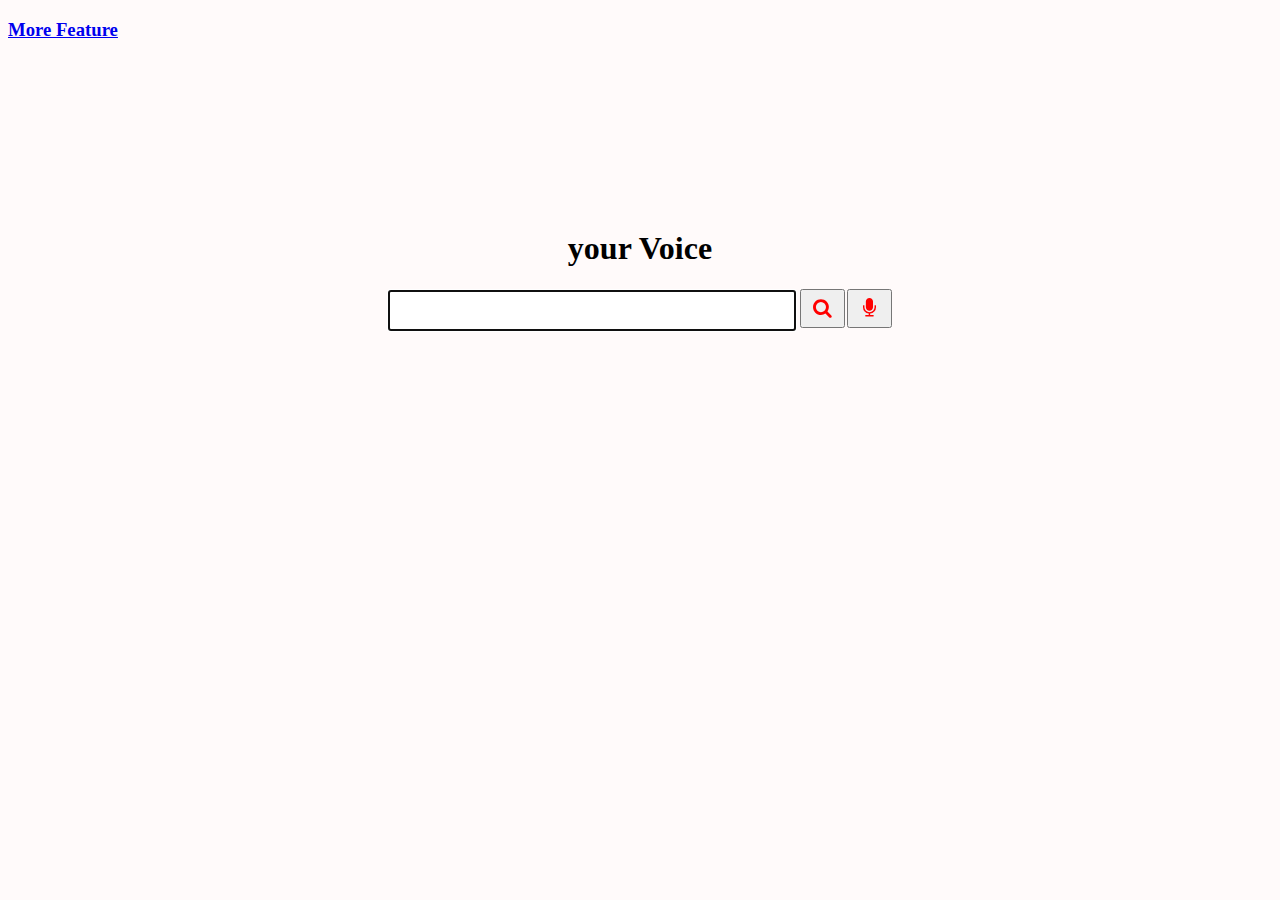
<file: index.html>
<!DOCTYPE html>
<html lang="en">
<head>
    <meta charset="UTF-8">
    <meta http-equiv="X-UA-Compatible" content="IE=edge">
    <meta name="viewport" content="width=device-width, initial-scale=1.0">
    <link rel="stylesheet" href="https://cdnjs.cloudflare.com/ajax/libs/font-awesome/4.7.0/css/font-awesome.min.css">
    <title>Document</title>
    <link rel="stylesheet" href="style2.css">
</head>
<body>
    <a href="voiceSearch.html"><h3>More Feature</h3></a>
    <div class="head">
        <h1>your Voice</h1>
    </div>
    
   <div class="maindiv">
       
      <form action="https://www.google.com/search" id="form" method="get">
      <input type="text" name="q"  autocomplete="off" autofocus>
      <button id="normalSerach"><i class="fa fa-search" style="font-size: 20px; color: red;"></i></button>
       
    </form>
    <button id="search"><i class="fa fa-microphone" style="font-size:20px;color:red"></i></button>
   </div>


   <script src="voiceSearch.js"></script>
    <script src="file1.js"></script> 
    
</body>
</html>
</file>
<file: style2.css>
body{
    background-color: snow;
}

.maindiv{
    display: flex;
    justify-content: center;
       

}

input{
    height: 35px;
    width: 400px;
    
} 
.head{
    text-align: center;
    margin-top: 15%;
}

#normalSerach{
    height: 39px;
    width: 45px;
    margin-right: 1px;
}
 #search{
    height: 39px;
    width: 45px;
    margin-left: 1px;
} 


@media only screen and (max-width: 530px) {
    input{
        height: 35px;
        width: 200px;
    }
  }
</file>
